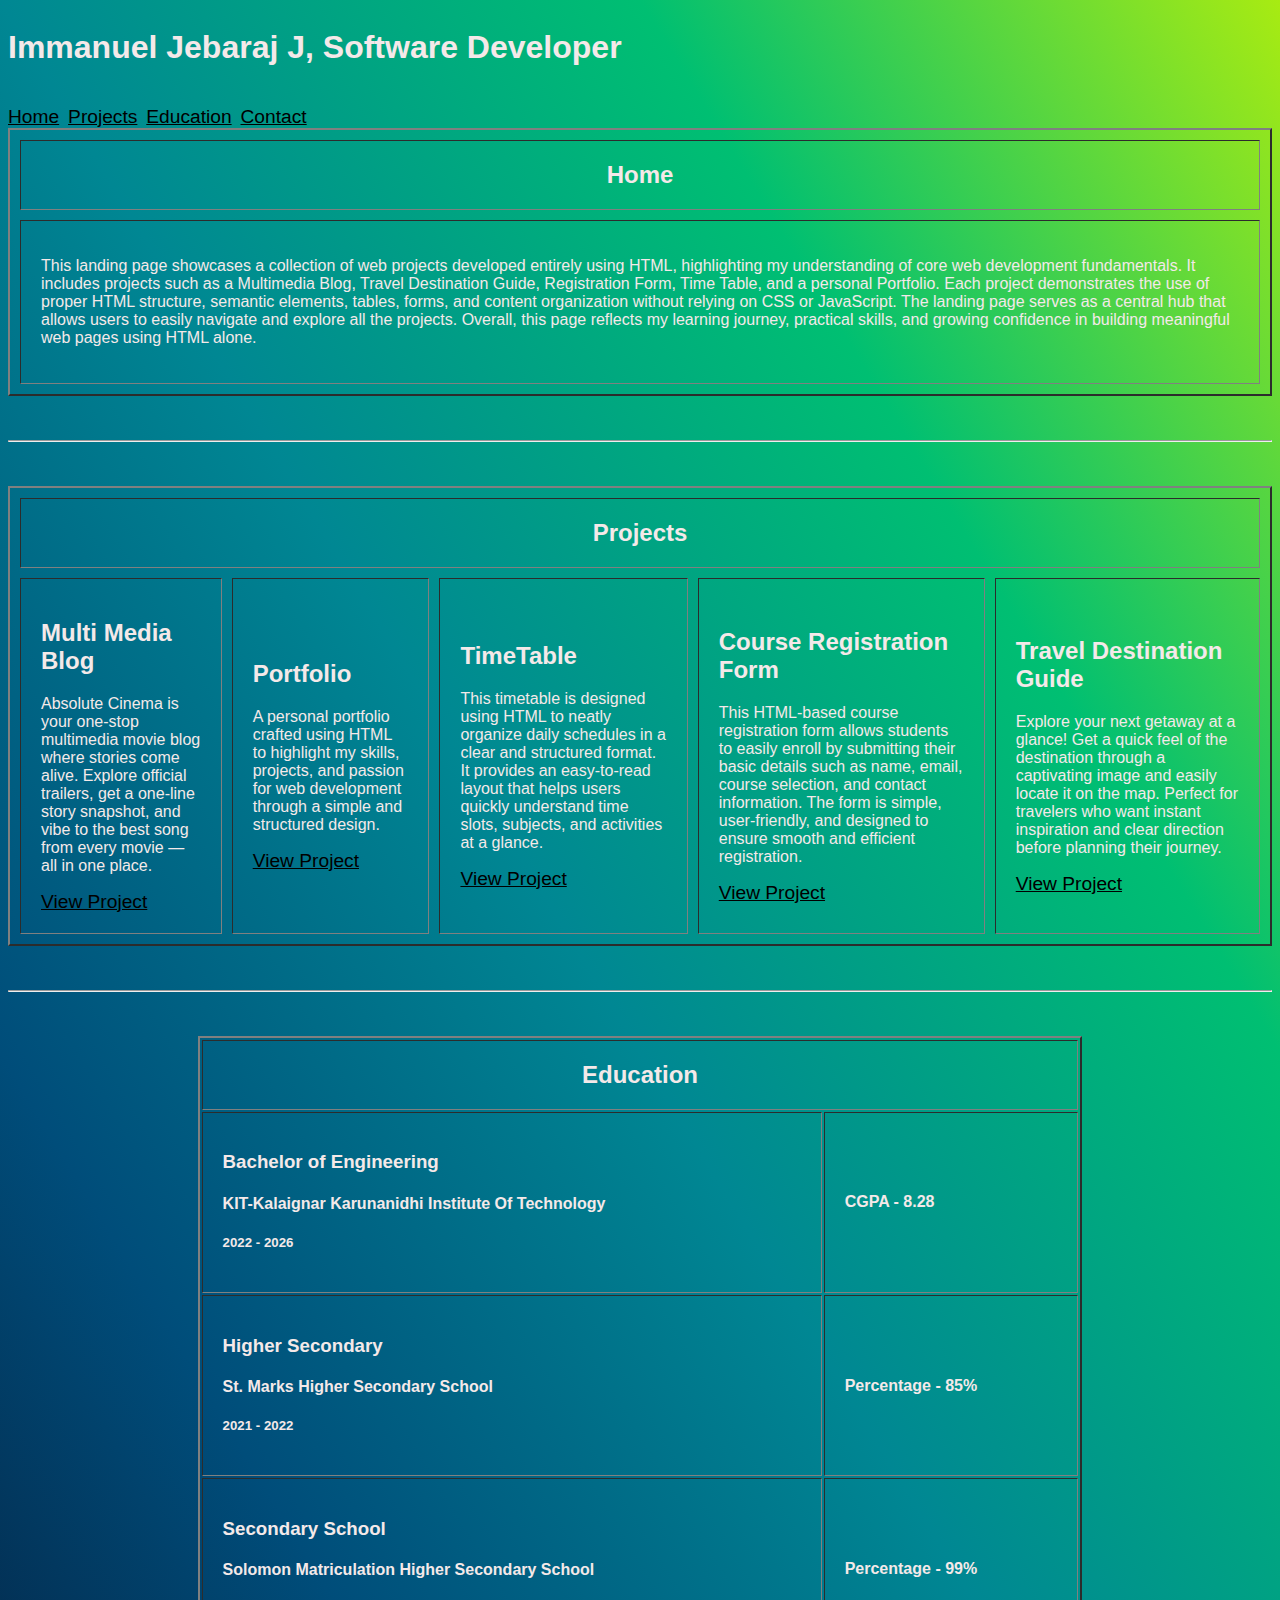
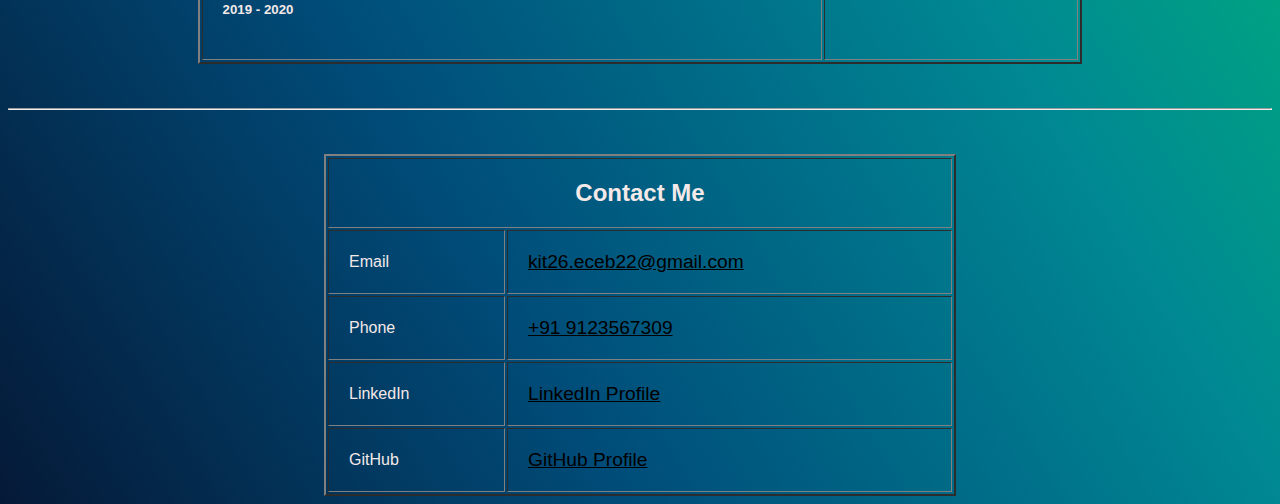
<file: index.html>
<!doctype html>
<html lang="en">
  <head>
    <meta charset="UTF-8" />
    <meta name="viewport" content="width=device-width, initial-scale=1.0" />
    <title>Home</title>
    <link rel="stylesheet" href="styles.css" />
    <style>
      html {
        scroll-behavior: smooth;
      }
      h1 {
        display: inline-block;
      }
      a {
        font-size: larger;
      }
      th {
        font-size: x-large;
        text-align: center;
      }
      a {
        color: black;
      }
    </style>
  </head>
  <body>
    <header>
      <nav>
        <h1>Immanuel Jebaraj J, Software Developer</h1>
        &nbsp;&nbsp;&nbsp;&nbsp;&nbsp;&nbsp;&nbsp;&nbsp;&nbsp;&nbsp;&nbsp;&nbsp;&nbsp;&nbsp;&nbsp;&nbsp;&nbsp;&nbsp;&nbsp;&nbsp;&nbsp;&nbsp;&nbsp;&nbsp;&nbsp;&nbsp;&nbsp;&nbsp;&nbsp;&nbsp;&nbsp;&nbsp;&nbsp;&nbsp;&nbsp;&nbsp;&nbsp;&nbsp;&nbsp;&nbsp;&nbsp;&nbsp;&nbsp;&nbsp;&nbsp;&nbsp;&nbsp;&nbsp;&nbsp;&nbsp;&nbsp;&nbsp;&nbsp;&nbsp;&nbsp;&nbsp;&nbsp;&nbsp;&nbsp;&nbsp;&nbsp;&nbsp;&nbsp;&nbsp;&nbsp;&nbsp;&nbsp;&nbsp;&nbsp;&nbsp;&nbsp;&nbsp;&nbsp;&nbsp;&nbsp;&nbsp;&nbsp;&nbsp;&nbsp;&nbsp;&nbsp;&nbsp;&nbsp;&nbsp;&nbsp;&nbsp;&nbsp;&nbsp;&nbsp;&nbsp;&nbsp;&nbsp;&nbsp;&nbsp;&nbsp;&nbsp;&nbsp;&nbsp;&nbsp;&nbsp;
        &nbsp;&nbsp;&nbsp;&nbsp;&nbsp;&nbsp;&nbsp;&nbsp;&nbsp;&nbsp;&nbsp;&nbsp;&nbsp;&nbsp;&nbsp;&nbsp;&nbsp;&nbsp;&nbsp;&nbsp;&nbsp;&nbsp;&nbsp;&nbsp;&nbsp;&nbsp;&nbsp;&nbsp;&nbsp;&nbsp;&nbsp;&nbsp;&nbsp;&nbsp;&nbsp;&nbsp;&nbsp;&nbsp;&nbsp;&nbsp;&nbsp;&nbsp;&nbsp;&nbsp;&nbsp;&nbsp;&nbsp;&nbsp;&nbsp;&nbsp;&nbsp;&nbsp;&nbsp;&nbsp;&nbsp;&nbsp;&nbsp;&nbsp;&nbsp;&nbsp;&nbsp;&nbsp;&nbsp;&nbsp;&nbsp;&nbsp;&nbsp;&nbsp;&nbsp;&nbsp;&nbsp;&nbsp;&nbsp;&nbsp;&nbsp;&nbsp;&nbsp;&nbsp;&nbsp;&nbsp;&nbsp;&nbsp;&nbsp;&nbsp;&nbsp;&nbsp;&nbsp;&nbsp;&nbsp;&nbsp;&nbsp;&nbsp;&nbsp;&nbsp;&nbsp;&nbsp;&nbsp;&nbsp;&nbsp;&nbsp;
        &nbsp;&nbsp;&nbsp;&nbsp;&nbsp;&nbsp;&nbsp;&nbsp;&nbsp;&nbsp;&nbsp;&nbsp;&nbsp;&nbsp;&nbsp;&nbsp;&nbsp;&nbsp;&nbsp;&nbsp;&nbsp;&nbsp;&nbsp;&nbsp;&nbsp;&nbsp;&nbsp;&nbsp;&nbsp;&nbsp;&nbsp;&nbsp;&nbsp;&nbsp;&nbsp;&nbsp;&nbsp;&nbsp;&nbsp;&nbsp;&nbsp;&nbsp;&nbsp;&nbsp;&nbsp;&nbsp;&nbsp;&nbsp;&nbsp;&nbsp;&nbsp;&nbsp;&nbsp;&nbsp;&nbsp;&nbsp;&nbsp;&nbsp;&nbsp;&nbsp;&nbsp;&nbsp;&nbsp;&nbsp;&nbsp;&nbsp;&nbsp;&nbsp;&nbsp;&nbsp;&nbsp;&nbsp;&nbsp;&nbsp;&nbsp;&nbsp;&nbsp;&nbsp;&nbsp;&nbsp;&nbsp;&nbsp;&nbsp;&nbsp;&nbsp;&nbsp;&nbsp;&nbsp;&nbsp;&nbsp;&nbsp;&nbsp;&nbsp;&nbsp;&nbsp;&nbsp;&nbsp;&nbsp;&nbsp;&nbsp;
        &nbsp;&nbsp;&nbsp;&nbsp;&nbsp;&nbsp;&nbsp;&nbsp;&nbsp;&nbsp;&nbsp;&nbsp;&nbsp;&nbsp;&nbsp;&nbsp;&nbsp;&nbsp;&nbsp;&nbsp;&nbsp;&nbsp;&nbsp;&nbsp;&nbsp;&nbsp;&nbsp;&nbsp;&nbsp;&nbsp;&nbsp;&nbsp;&nbsp;&nbsp;&nbsp;&nbsp;&nbsp;&nbsp;&nbsp;&nbsp;&nbsp;&nbsp;&nbsp;&nbsp;&nbsp;&nbsp;&nbsp;&nbsp;&nbsp;&nbsp;&nbsp;&nbsp;&nbsp;&nbsp;&nbsp;&nbsp;
        <a href="#home">Home</a>&nbsp;&nbsp;<a href="#Projects">Projects</a
        >&nbsp;&nbsp;<a href="#Education">Education</a>&nbsp;&nbsp;<a
          href="#contact"
          >Contact</a
        >
        <br />
      </nav>
    </header>

    <section id="home">
      <table border="2" cellpadding="20" cellspacing="10">
        <tr>
          <th>Home</th>
        </tr>
        <tr>
          <td>
            <p>
              This landing page showcases a collection of web projects developed
              entirely using HTML, highlighting my understanding of core web
              development fundamentals. It includes projects such as a
              Multimedia Blog, Travel Destination Guide, Registration Form, Time
              Table, and a personal Portfolio. Each project demonstrates the use
              of proper HTML structure, semantic elements, tables, forms, and
              content organization without relying on CSS or JavaScript. The
              landing page serves as a central hub that allows users to easily
              navigate and explore all the projects. Overall, this page reflects
              my learning journey, practical skills, and growing confidence in
              building meaningful web pages using HTML alone.
            </p>
          </td>
        </tr>
      </table>
    </section>

    <br /><br />
    <hr />
    <br /><br />
    <section id="Projects">
      <table border="2" cellpadding="20" cellspacing="10">
        <tr>
          <th colspan="5">Projects</th>
        </tr>
        <tr>
          <td>
            <h2>Multi Media Blog</h2>
            <p>
              Absolute Cinema is your one-stop multimedia movie blog where
              stories come alive. Explore official trailers, get a one-line
              story snapshot, and vibe to the best song from every movie — all
              in one place.
            </p>
            <a href="movie blog.html" target="_blank">View Project</a>
          </td>
          <td>
            <h2>Portfolio</h2>
            <p>
              A personal portfolio crafted using HTML to highlight my skills,
              projects, and passion for web development through a simple and
              structured design.
            </p>
            <a href="portfolio.html" target="_blank">View Project</a>
          </td>
          <td>
            <h2>TimeTable</h2>
            <p>
              This timetable is designed using HTML to neatly organize daily
              schedules in a clear and structured format. It provides an
              easy-to-read layout that helps users quickly understand time
              slots, subjects, and activities at a glance.
            </p>
            <a href="timetable.html" target="_blank">View Project</a>
          </td>
          <td>
            <h2>Course Registration Form</h2>
            <p>
              This HTML-based course registration form allows students to easily
              enroll by submitting their basic details such as name, email,
              course selection, and contact information. The form is simple,
              user-friendly, and designed to ensure smooth and efficient
              registration.
            </p>
            <a href="course reg form.html" target="_blank">View Project</a>
          </td>
          <td>
            <h2>Travel Destination Guide</h2>
            <p>
              Explore your next getaway at a glance! Get a quick feel of the
              destination through a captivating image and easily locate it on
              the map. Perfect for travelers who want instant inspiration and
              clear direction before planning their journey.
            </p>
            <a href="travel guide.html" target="_blank">View Project</a>
          </td>
        </tr>
      </table>
    </section>
    <br /><br />
    <hr />
    <br /><br />
    <section id="Education">
      <center>
        <table border="2" cellpadding="20" cellspcing="10" width="70%">
          <tr>
            <th colspan="2">Education</th>
          </tr>
          <tr>
            <td>
              <h3>Bachelor of Engineering</h3>
              <h4>KIT-Kalaignar Karunanidhi Institute Of Technology</h4>
              <h5>2022 - 2026</h5>
            </td>
            <td>
              <h4>CGPA - 8.28</h4>
            </td>
          </tr>
          <tr>
            <td>
              <h3>Higher Secondary</h3>
              <h4>St. Marks Higher Secondary School</h4>
              <h5>2021 - 2022</h5>
            </td>
            <td>
              <h4>Percentage - 85%</h4>
            </td>
          </tr>
          <tr>
            <td>
              <h3>Secondary School</h3>
              <h4>Solomon Matriculation Higher Secondary School</h4>
              <h5>2019 - 2020</h5>
            </td>
            <td>
              <h4>Percentage - 99%</h4>
            </td>
          </tr>
        </table>
      </center>
    </section>
    <br /><br />
    <hr />
    <br /><br />
    <section id="contact">
      <center>
        <table border="2" cellpadding="20" cellspcing="10" width="50%">
          <tr>
            <th colspan="2">Contact Me</th>
          </tr>
          <tr>
            <td>Email</td>
            <td>
              <a href="mailto:kit26.eceb22@gmail.com" target="_blank"
                >kit26.eceb22@gmail.com</a
              >
            </td>
          </tr>
          <tr>
            <td>Phone</td>
            <td>
              <a href="tel:+919123567309" target="_blank">+91 9123567309</a>
            </td>
          </tr>

          <tr>
            <td>LinkedIn</td>
            <td>
              <a
                href="https://www.linkedin.com/in/immanueljebaraj-j/"
                target="_blank"
                >LinkedIn Profile</a
              >
            </td>
          </tr>
          <tr>
            <td>GitHub</td>
            <td>
              <a href="https://github.com/immanueljebaraj07" target="_blank">
                GitHub Profile</a
              >
            </td>
          </tr>
        </table>
      </center>
    </section>
  </body>
</html>
</file>
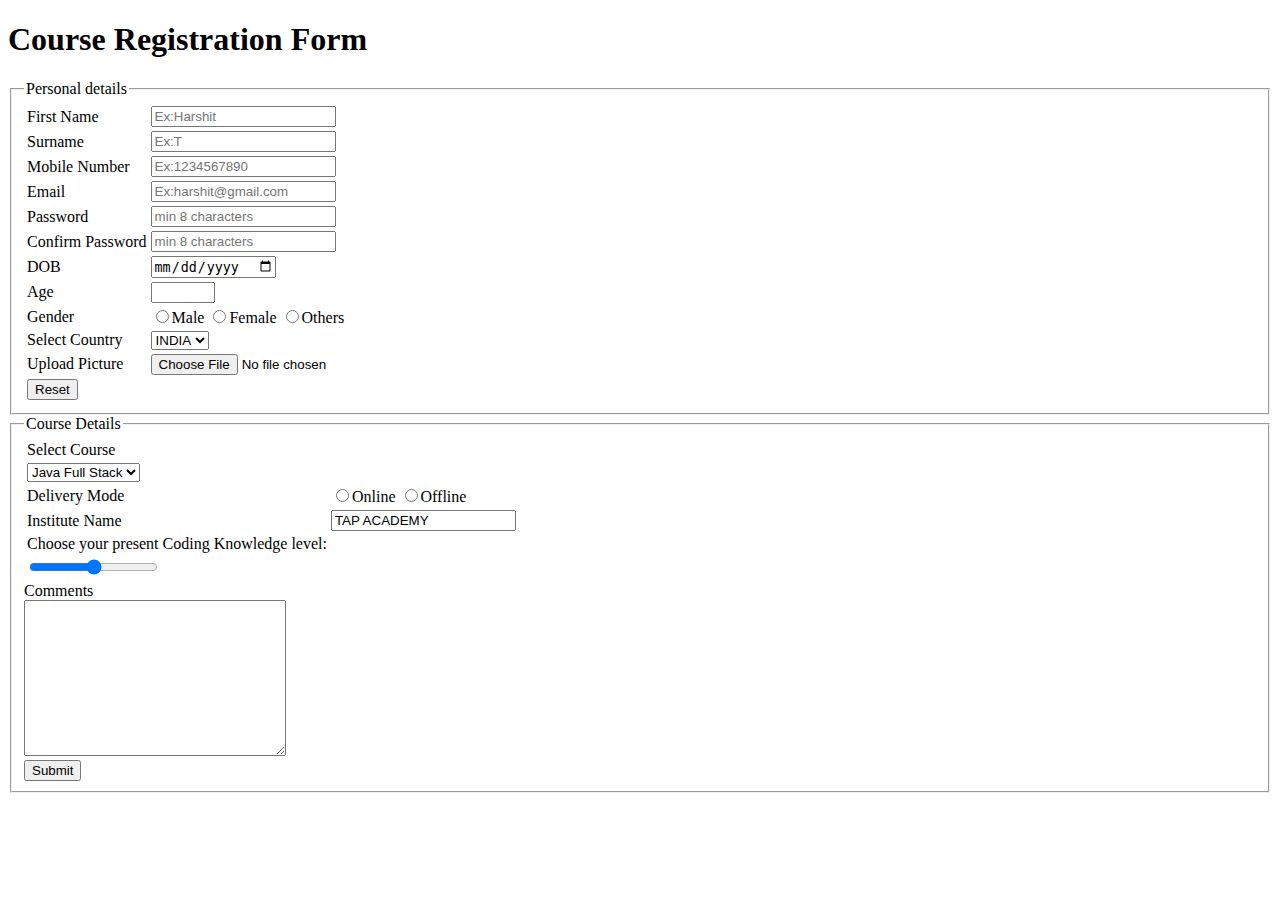
<file: course reg form.html>
<!doctype html>
<html lang="en">
  <head>
    <meta charset="UTF-8" />
  </head>
  <body>
    <h1>Course Registration Form</h1>
    <fieldset>
      <legend>Personal details</legend>
      <form action="">
        <table>
          <tr>
            <td><label for="fn">First Name</label></td>
            <td>
              <input
                type="text"
                name="fn"
                id="fn"
                placeholder="Ex:Harshit"
                required
              />
            </td>
          </tr>
          <tr>
            <td><label for="sn">Surname</label></td>
            <td>
              <input type="text" name="sn" id="sn" placeholder="Ex:T" />
            </td>
          </tr>
          <tr>
            <td><label for="mn">Mobile Number</label></td>
            <td>
              <input
                type="tel"
                name="mn"
                id="mn"
                placeholder="Ex:1234567890"
                required
              />
            </td>
          </tr>
          <tr>
            <td><label for="em">Email</label></td>
            <td>
              <input
                type="email"
                name="em"
                id="em"
                placeholder="Ex:harshit@gmail.com"
                required
              />
            </td>
          </tr>
          <tr>
            <td><label for="pa">Password</label></td>
            <td>
              <input
                type="password"
                name="pa"
                id="pa"
                minlength="8"
                placeholder="min 8 characters"
                required
              />
            </td>
          </tr>
          <tr>
            <td><label for="cpa">Confirm Password</label></td>
            <td>
              <input
                type="password"
                name="cpa"
                id="cpa"
                minlength="8"
                placeholder="min 8 characters"
                required
              />
            </td>
          </tr>
          <tr>
            <td><label for="dob">DOB</label></td>
            <td>
              <input type="date" name="dob" id="dob" required />
            </td>
          </tr>
          <tr>
            <td><label for="age">Age</label></td>
            <td>
              <input
                type="number"
                name="age"
                id="age"
                min="18"
                max="100"
                required
              />
            </td>
          </tr>
          <tr>
            <td><label for="gender">Gender</label></td>
            <td>
              <input
                type="radio"
                name="gender"
                id="gender"
                value="Male"
              /><label>Male</label>
              <input
                type="radio"
                name="gender"
                id="gender"
                value="Female"
              /><label>Female</label>
              <input
                type="radio"
                name="gender"
                id="gender"
                value="Others"
              /><label>Others</label>
            </td>
          </tr>
          <tr>
            <td><label for="country">Select Country</label></td>
            <td>
              <select name="country" id="country">
                <option value="INDIA">INDIA</option>
                <option value="USA">USA</option>
                <option value="China">China</option>
              </select>
            </td>
          </tr>
          <tr>
            <td><label for="up">Upload Picture</label></td>
            <td><input type="file" name="up" id="up" /></td>
          </tr>
          <tr>
            <td><input type="Reset" /></td>
          </tr>
        </table>
      </form>
    </fieldset>
    <fieldset>
      <legend>Course Details</legend>
      <form>
        <table>
          <tr>
            <td><label for="course">Select Course</label></td>
          </tr>
          <tr>
            <td>
              <select name="course" id="course">
                <option value="Java Full Stack">Java Full Stack</option>
                <option value="DSA">DSA</option>
                <option value="AI">AI</option>
                <option value="Data Science">Data Science</option>
              </select>
            </td>
          </tr>
          <tr>
            <td>
              <label for="delivery_mode">Delivery Mode</label>
            </td>
            <td>
              <input
                type="radio"
                name="delivery_mode"
                id="delivery_mode"
                value="Online"
              /><label>Online</label>
              <input
                type="radio"
                name="delivery_mode"
                id="delivery_mode"
                value="Offline"
              /><label>Offline</label>
            </td>
          </tr>
          <tr>
            <td><label for="in">Institute Name</label></td>
            <td>
              <input
                type="text"
                name="in"
                id="in"
                value="TAP ACADEMY"
                readonly
              />
            </td>
          </tr>
          <tr>
            <td>
              <label for="ck"
                >Choose your present Coding Knowledge level:</label
              >
            </td>
          </tr>
          <tr>
            <td><input type="range" min="1" max="5" /></td>
          </tr>
        </table>
        <label for="textarea">Comments</label><br />
        <textarea name="textarea" id="textarea" cols="30" rows="10"></textarea
        ><br />
        <input type="submit" />
      </form>
    </fieldset>
    <br />
  </body>
</html>
</file>
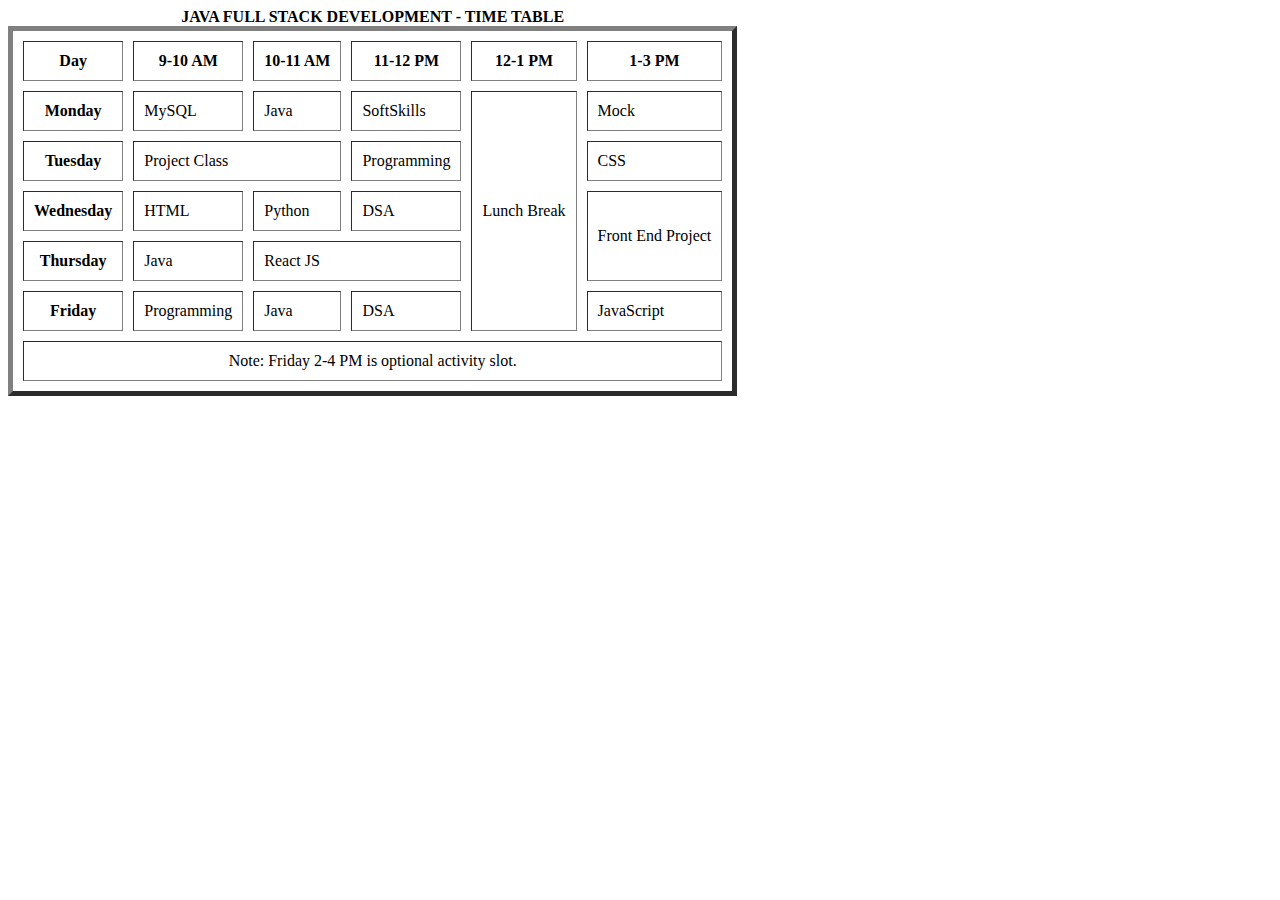
<file: timetable.html>
<!DOCTYPE html>
<html lang="en">
<head>
    <meta charset="UTF-8">
    <meta name="viewport" content="width=device-width, initial-scale=1.0">
    <title>Time Table</title>
</head>
<body>
    <table border="5" cellpadding="10" cellspacing="10">
        <thead><caption><strong>JAVA FULL STACK DEVELOPMENT - TIME TABLE</strong></caption></thead>
        <tr>
            <th>Day</th>
            <th>9-10 AM</th>
            <th>10-11 AM</th>
            <th>11-12 PM</th>
            <th>12-1 PM</th>
            <th>1-3 PM</th>
        </tr>
        <tr>
            <th>Monday</th>
            <td>MySQL</td>
            <td>Java</td>
            <td>SoftSkills</td>
            <td rowspan="5">Lunch Break</td>
            <td>Mock</td>
        </tr>
        <tr>
            <th>Tuesday</th>
            <td colspan="2">Project Class</td>
            <td>Programming</td>
            <td>CSS</td>
        </tr>
        <tr>
            <th>Wednesday</th>
            <td>HTML</td>
            <td>Python</td>
            <td>DSA</td>
            <td rowspan="2">Front End Project</td>
        </tr>
        <tr>
            <th>Thursday</th>
            <td>Java</td>
            <td colspan="2">React JS</td>
        </tr>
        <tr>
            <th>Friday</th>
            <td>Programming</td>
            <td>Java</td>
            <td>DSA</td>
            <td>JavaScript</td>
        </tr>
        <tr>
            <td colspan="6" style="text-align: center;">Note: Friday 2-4 PM is optional activity slot.</td>
        </tr>

    </table>
</body>
</html>
</file>
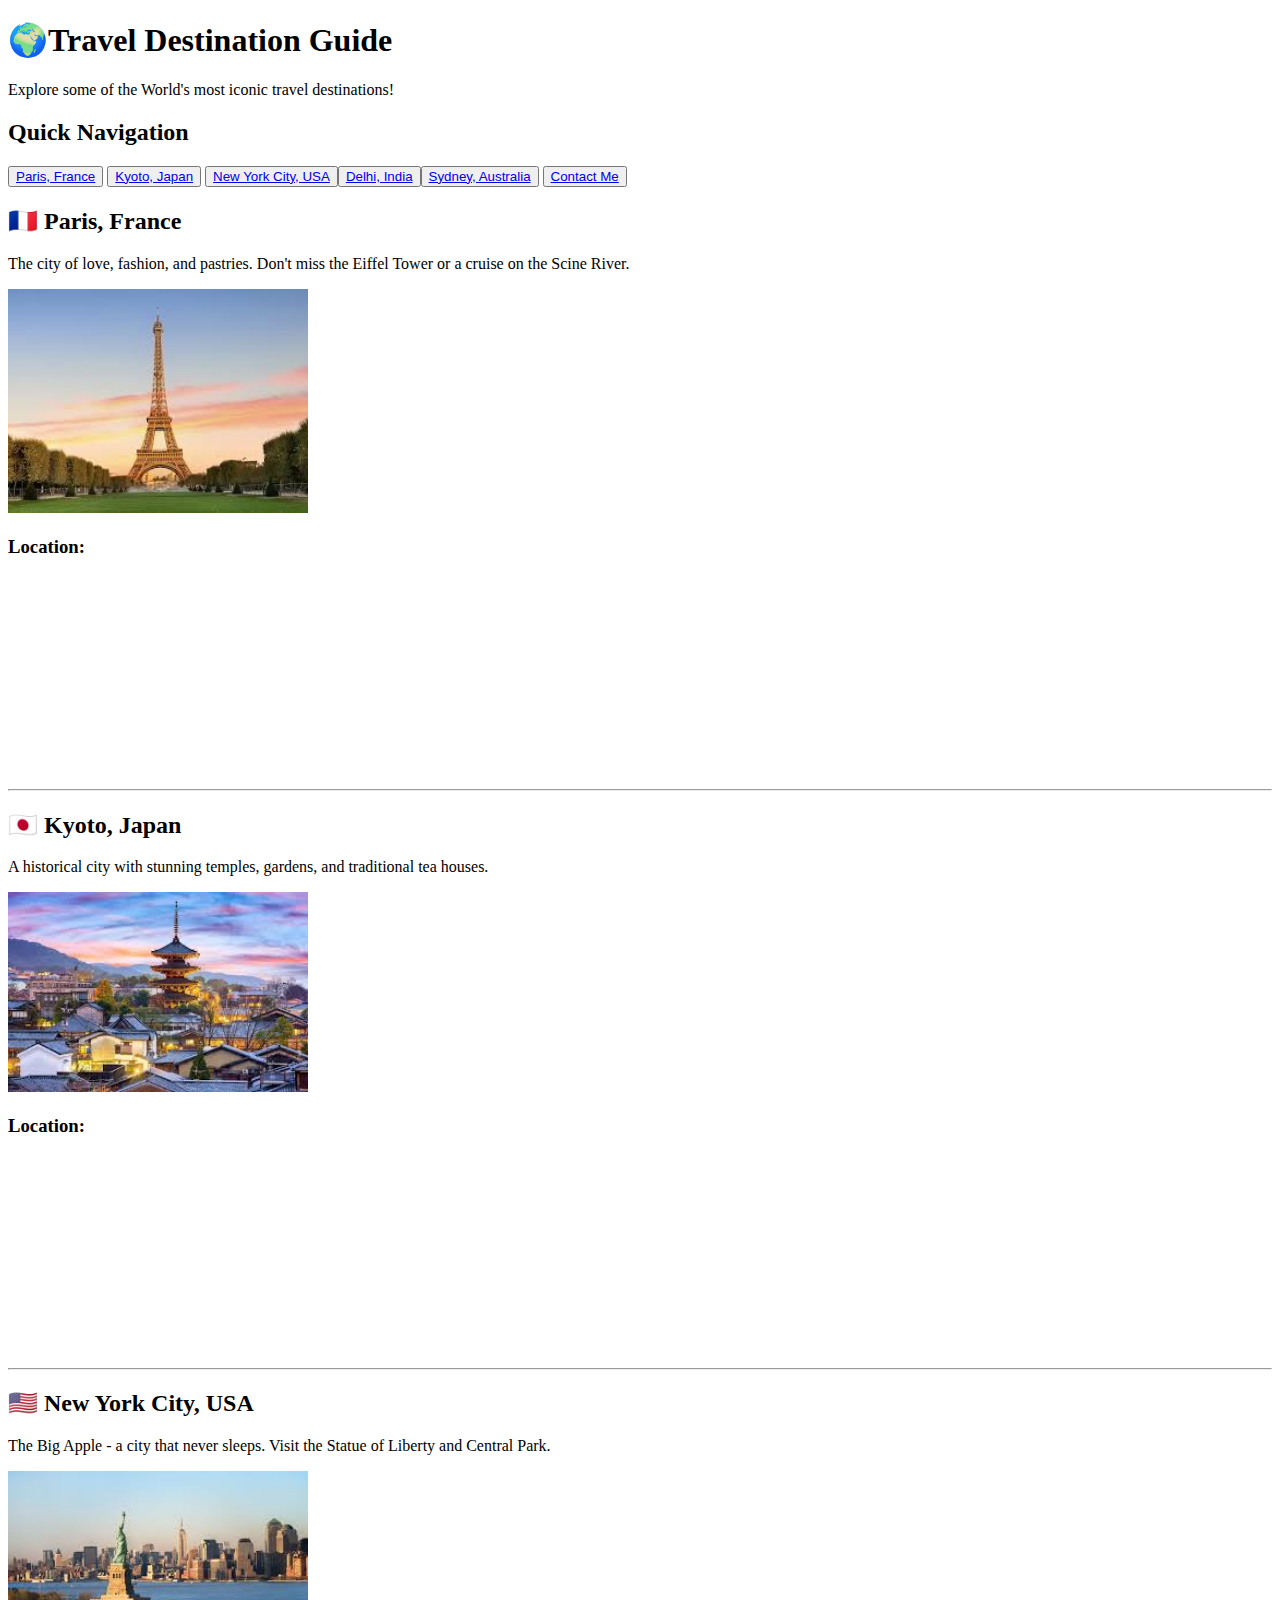
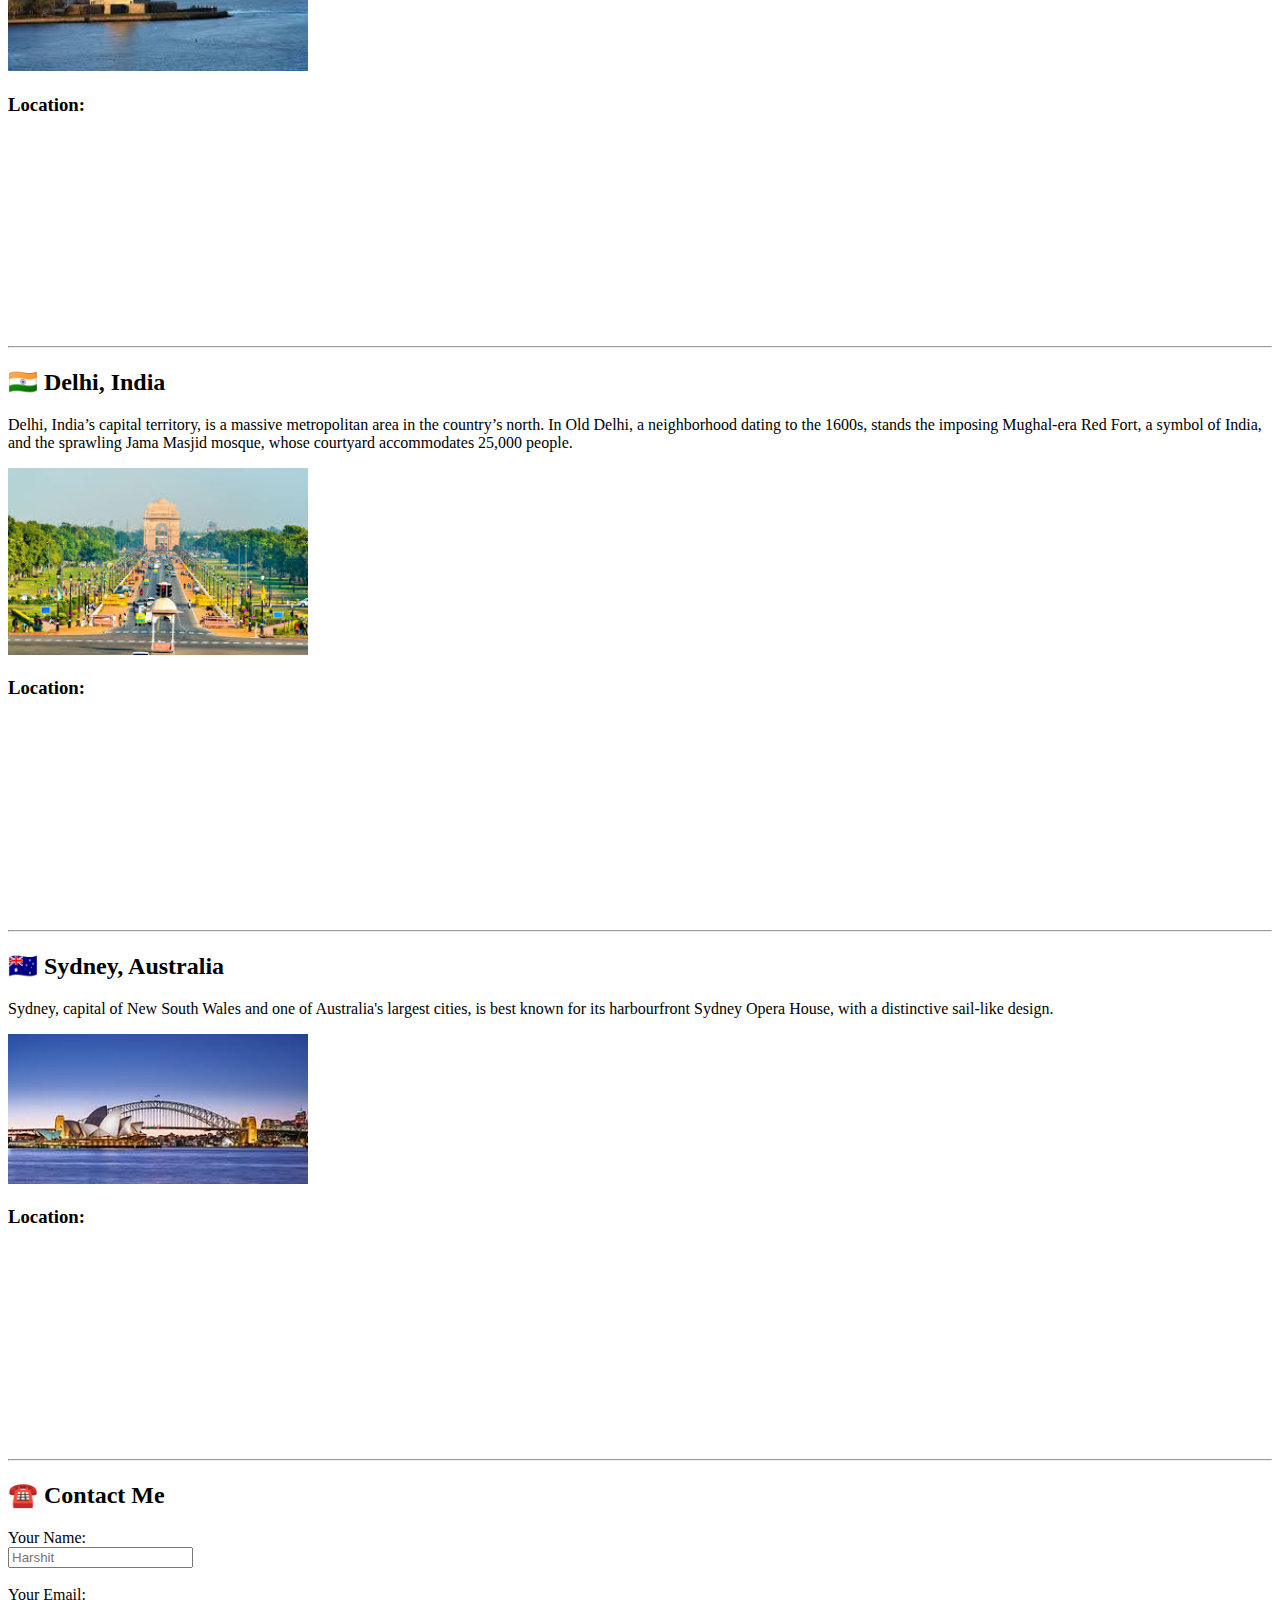
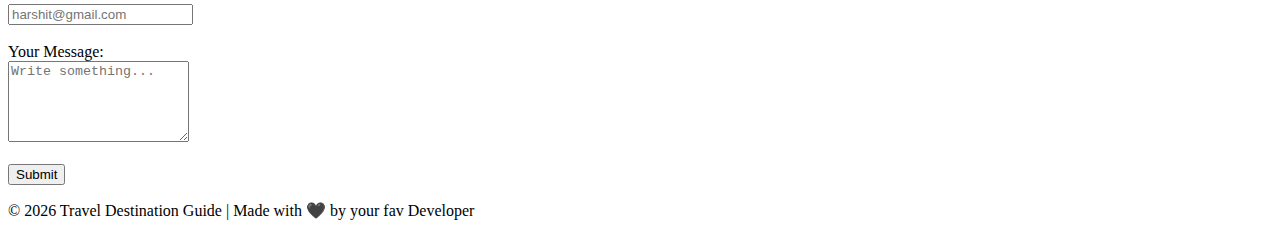
<file: travel guide.html>
<!doctype html>
<html lang="en">
  <head>
    <meta charset="UTF-8" />
    <title>Travel Destination Guide</title>
  </head>
  <body>
    <header>
      <h1>🌍Travel Destination Guide</h1>
      <p>Explore some of the World's most iconic travel destinations!</p>
      <h2>Quick Navigation</h2>
      <nav>
        <button><a href="#paris">Paris, France</a></button>
        <button><a href="#kyoto">Kyoto, Japan</a></button>
        <button><a href="#newyork">New York City, USA</a></button
        ><button>
          <a href="#delhi">Delhi, India</a></button
        ><button>
          <a href="#sydney">Sydney, Australia</a>
        </button>
        <button>
          <a href="#contact">Contact Me</a>
        </button>
      </nav>
    </header>

    <main>
      <section id="paris">
        <article>
          <h2>🇫🇷 Paris, France</h2>
          <p>
            The city of love, fashion, and pastries. Don't miss the Eiffel Tower
            or a cruise on the Scine River.
          </p>
          <img
            src="[data-uri]"
            alt="Paris, France"
            width="300"
          />
          <h3>Location:</h3>
          <iframe
            src="https://www.google.com/maps/embed?pb=!1m18!1m12!1m3!1d159685.81854514056!2d2.18222753176123!3d48.858737460214535!2m3!1f0!2f0!3f0!3m2!1i1024!2i768!4f13.1!3m3!1m2!1s0x47e66e1f06e2b70f%3A0x40b82c3688c9460!2sParis%2C%20France!5e1!3m2!1sen!2sin!4v1769704003549!5m2!1sen!2sin"
            width="300"
            height="200"
            style="border: 0"
            allowfullscreen=""
            loading="lazy"
            referrerpolicy="no-referrer-when-downgrade"
          ></iframe>
        </article>
      </section>
      <hr />
      <section id="kyoto">
        <article>
          <h2>🇯🇵 Kyoto, Japan</h2>
          <p>
            A historical city with stunning temples, gardens, and traditional
            tea houses.
          </p>
          <img
            src="[data-uri]"
            alt="Kyoto, Japan"
            width="300"
          />
          <h3>Location:</h3>
          <iframe
            src="https://www.google.com/maps/embed?pb=!1m18!1m12!1m3!1d397163.6560816357!2d135.38922085310543!3d35.097750086091104!2m3!1f0!2f0!3f0!3m2!1i1024!2i768!4f13.1!3m3!1m2!1s0x6001a8d6cd3cc3f1%3A0xc0961d366bbb1d3d!2sKyoto%2C%20Japan!5e1!3m2!1sen!2sin!4v1769704607198!5m2!1sen!2sin"
            width="300"
            height="200"
            style="border: 0"
            allowfullscreen=""
            loading="lazy"
            referrerpolicy="no-referrer-when-downgrade"
          ></iframe>
        </article>
      </section>
      <hr />
      <section id="newyork">
        <article>
          <h2>🇺🇸 New York City, USA</h2>
          <p>
            The Big Apple - a city that never sleeps. Visit the Statue of
            Liberty and Central Park.
          </p>
          <img
            src="[data-uri]"
            alt="New York, USA"
            width="300"
          />
          <h3>Location:</h3>
          <iframe
            src="https://www.google.com/maps/embed?pb=!1m18!1m12!1m3!1d368037.93744911085!2d-74.30914977179596!3d40.69667269554806!2m3!1f0!2f0!3f0!3m2!1i1024!2i768!4f13.1!3m3!1m2!1s0x89c24fa5d33f083b%3A0xc80b8f06e177fe62!2sNew%20York%2C%20NY%2C%20USA!5e1!3m2!1sen!2sin!4v1769705110655!5m2!1sen!2sin"
            width="300"
            height="200"
            style="border: 0"
            allowfullscreen=""
            loading="lazy"
            referrerpolicy="no-referrer-when-downgrade"
          ></iframe>
        </article>
      </section>
      <hr />
      <section id="delhi">
        <article>
          <h2>🇮🇳 Delhi, India</h2>
          <p>
            Delhi, India’s capital territory, is a massive metropolitan area in
            the country’s north. In Old Delhi, a neighborhood dating to the
            1600s, stands the imposing Mughal-era Red Fort, a symbol of India,
            and the sprawling Jama Masjid mosque, whose courtyard accommodates
            25,000 people.
          </p>
          <img
            src="[data-uri]"
            alt="Delhi, India"
            width="300"
          />
          <h3>Location:</h3>
          <iframe
            src="https://www.google.com/maps/embed?pb=!1m18!1m12!1m3!1d426020.13526650285!2d76.7635779835684!3d28.64368473473721!2m3!1f0!2f0!3f0!3m2!1i1024!2i768!4f13.1!3m3!1m2!1s0x390cfd5b347eb62d%3A0x37205b715389640!2sDelhi!5e1!3m2!1sen!2sin!4v1769705579966!5m2!1sen!2sin"
            width="300"
            height="200"
            style="border: 0"
            allowfullscreen=""
            loading="lazy"
            referrerpolicy="no-referrer-when-downgrade"
          ></iframe>
        </article>
      </section>
      <hr />
      <section id="sydney">
        <article>
          <h2>🇦🇺 Sydney, Australia</h2>
          <p>
            Sydney, capital of New South Wales and one of Australia's largest
            cities, is best known for its harbourfront Sydney Opera House, with
            a distinctive sail-like design.
          </p>
          <img
            src="[data-uri]"
            alt="Sydney, Australia"
            width="300"
          />
          <h3>Location:</h3>
          <iframe
            src="https://www.google.com/maps/embed?pb=!1m18!1m12!1m3!1d806327.6074114183!2d150.27255546310082!3d-33.84648855820782!2m3!1f0!2f0!3f0!3m2!1i1024!2i768!4f13.1!3m3!1m2!1s0x6b129838f39a743f%3A0x3017d681632a850!2sSydney%20NSW%2C%20Australia!5e1!3m2!1sen!2sin!4v1769706289303!5m2!1sen!2sin"
            width="300"
            height="200"
            style="border: 0"
            allowfullscreen=""
            loading="lazy"
            referrerpolicy="no-referrer-when-downgrade"
          ></iframe>
        </article>
      </section>
      <hr />
      <section id="contact">
        <article>
          <h2>☎️ Contact Me</h2>
          <form>
            <label for="name">Your Name:</label><br />
            <input
              type="text"
              id="name"
              name="name"
              placeholder="Harshit"
              required
            /><br /><br />

            <label for="email">Your Email:</label><br />
            <input
              type="email"
              id="email"
              name="email"
              placeholder="harshit@gmail.com"
              required
            /><br /><br />

            <label for="message">Your Message:</label><br />
            <textarea
              id="message"
              name="message"
              placeholder="Write something..."
              rows="5"
              required
            ></textarea
            ><br /><br />

            <button type="submit">Submit</button>
          </form>
        </article>
      </section>
    </main>
    <footer>
      <p>
        &#169; 2026 Travel Destination Guide | Made with 🖤 by your fav
        Developer
      </p>
    </footer>
  </body>
</html>
</file>
<file: styles.css>
html {
  background-image: linear-gradient(
    to right top,
    #051937,
    #004d7a,
    #008793,
    #00bf72,
    #a8eb12
  );
  font-family: "Segoe UI", Tahoma, Geneva, Verdana, sans-serif;
  color: rgb(244, 233, 233);
}
</file>
